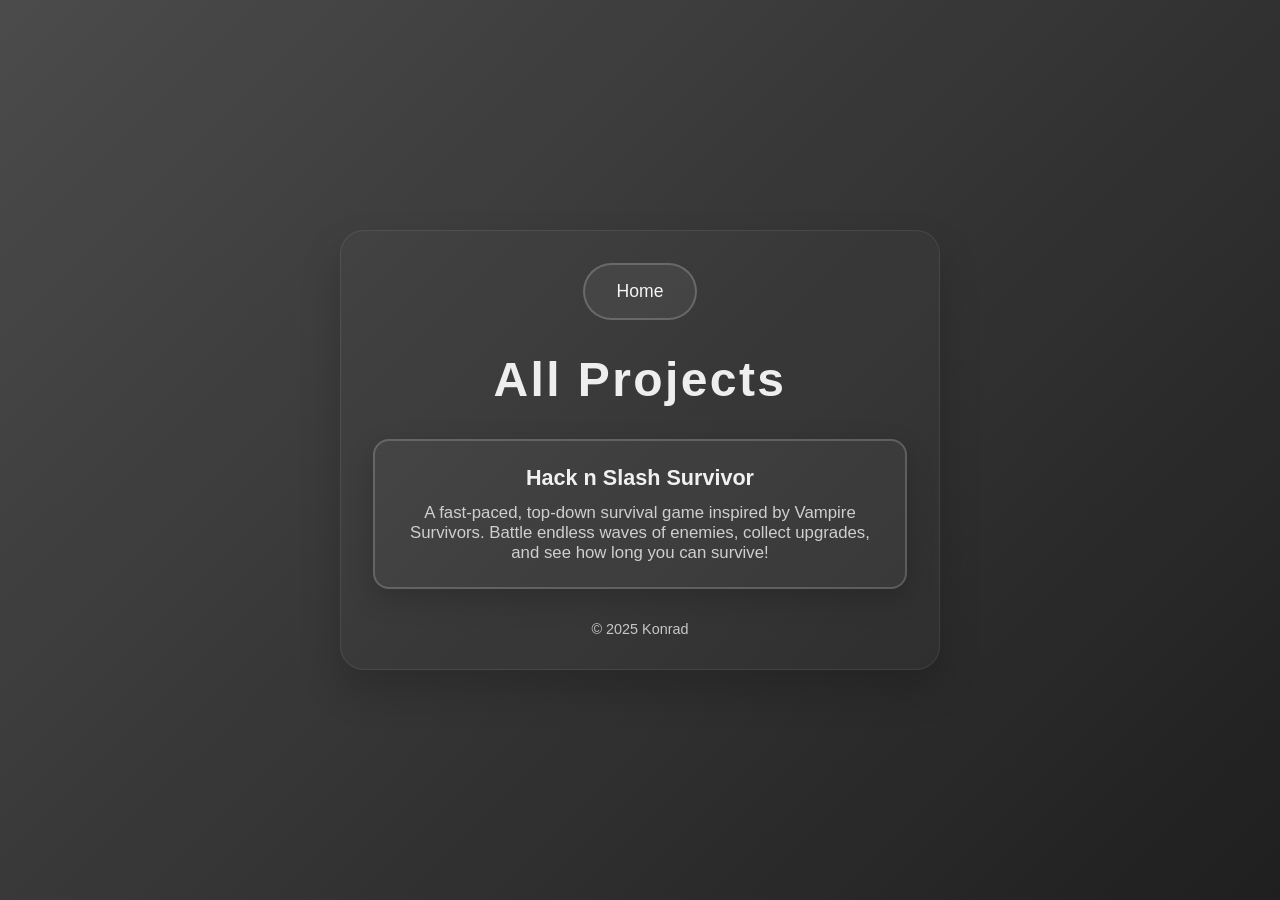
<file: project_list.html>
<!DOCTYPE html>
<html lang="en">

<head>
    <meta charset="UTF-8">
    <meta name="viewport" content="width=device-width, initial-scale=1.0">
    <title>Project List - Konrad</title>
    <link rel="stylesheet" href="style.css">
</head>

<body>
    <div class="container">
        <nav style="margin-bottom:2rem;">
            <a href="index.html" class="link-btn">Home</a>
        </nav>
        <h1>All Projects</h1>
        <div class="project-list"
            style="max-width:600px;margin:2rem auto 0 auto;display:flex;flex-direction:column;gap:2rem;">
            <a href="hack_n_slash.html" class="project-card project-card-link">
                <div>
                    <div class="project-title">Hack n Slash Survivor</div>
                    <p class="project-desc">A fast-paced, top-down survival game inspired by Vampire Survivors. Battle
                        endless waves of enemies, collect upgrades, and see how long you can survive!</p>
                </div>
            </a>
            <!-- Add more projects here as needed -->
        </div>
        <div class="footer">
            <p>&copy; 2025 Konrad</p>
        </div>
    </div>
    <style>
        .project-list {
            width: 100%;
        }

        .project-card-link {
            display: block;
            text-decoration: none;
            border: 2px solid rgba(255, 255, 255, 0.18);
            border-radius: 16px;
            background: rgba(255, 255, 255, 0.04);
            box-shadow: 0 10px 28px rgba(0, 0, 0, 0.18);
            padding: 1.5rem 2rem;
            transition: box-shadow 0.2s, border-color 0.2s, background 0.2s;
            color: inherit;
        }

        .project-card-link:hover,
        .project-card-link:focus {
            border-color: rgba(255, 255, 255, 0.35);
            box-shadow: 0 12px 32px rgba(0, 0, 0, 0.22);
            background: rgba(255, 255, 255, 0.08);
        }

        .project-title {
            font-size: 1.35rem;
            font-weight: bold;
            color: #f0f0f0;
            text-decoration: none;
            transition: color 0.2s;
        }

        .project-card-link:hover .project-title,
        .project-card-link:focus .project-title {
            color: #d9d9d9;
            text-decoration: none;
        }

        .project-desc {
            margin: 0.7rem 0 0 0;
            color: #cfcfcf;
            font-size: 1.05rem;
        }
    </style>
</body>

</html>
</file>
<file: style.css>
/* Reset and base styles */
* {
    margin: 0;
    padding: 0;
    box-sizing: border-box;
}

body {
    font-family: 'Segoe UI', Tahoma, Geneva, Verdana, sans-serif;
    background: linear-gradient(135deg, #4b4b4b 0%, #1f1f1f 100%);
    min-height: 100vh;
    display: flex;
    align-items: center;
    justify-content: center;
    color: #f1f1f1;
    overflow-x: hidden;
}

/* Container */
.container {
    text-align: center;
    padding: 2rem;
    max-width: 600px;
    width: 90%;
    background: rgba(255, 255, 255, 0.02);
    border: 1px solid rgba(255, 255, 255, 0.08);
    border-radius: 24px;
    box-shadow: 0 20px 40px rgba(0, 0, 0, 0.18);
}

/* Header */
h1 {
    font-size: 3rem;
    margin-bottom: 1rem;
    color: #eeeeee;
    letter-spacing: 0.05em;
    opacity: 0;
    transform: translateY(-30px);
    animation: fadeInUp 1s ease forwards;
}

.subtitle {
    font-size: 1.2rem;
    margin-bottom: 3rem;
    color: #d9d9d9;
    opacity: 0.9;
    opacity: 0;
    transform: translateY(-20px);
    animation: fadeInUp 1s ease 0.3s forwards;
}

/* Links container */
.links-container {
    display: flex;
    flex-direction: column;
    gap: 1.5rem;
    margin-bottom: 3rem;
}

/* Link buttons */
.link-btn {
    display: inline-flex;
    align-items: center;
    justify-content: center;
    gap: 0.8rem;
    padding: 1rem 2rem;
    background: rgba(255, 255, 255, 0.05);
    border: 2px solid rgba(255, 255, 255, 0.2);
    border-radius: 50px;
    color: #f5f5f5;
    text-decoration: none;
    font-size: 1.1rem;
    font-weight: 500;
    transition: all 0.3s ease;
    backdrop-filter: blur(10px);
    transform: translateY(20px);
    opacity: 0;
}

.link-btn:nth-child(1) {
    animation: fadeInUp 1s ease 0.6s forwards;
}

.link-btn:nth-child(2) {
    animation: fadeInUp 1s ease 0.8s forwards;
}

.link-btn:nth-child(3) {
    animation: fadeInUp 1s ease 1s forwards;
}

.link-btn:hover {
    transform: translateY(-5px);
    background: rgba(255, 255, 255, 0.12);
    border-color: rgba(255, 255, 255, 0.45);
    box-shadow: 0 10px 25px rgba(0, 0, 0, 0.25);
}

.link-btn:active {
    transform: translateY(-2px);
}

/* Icons */
.icon {
    width: 24px;
    height: 24px;
    fill: currentColor;
}

/* Footer */
.footer {
    margin-top: 2rem;
    color: #c7c7c7;
    opacity: 0.7;
    font-size: 0.9rem;
    opacity: 0;
    animation: fadeIn 1s ease 1.2s forwards;
}

/* Geometric background */
.particles {
    position: fixed;
    top: 0;
    left: 0;
    width: 100%;
    height: 100%;
    pointer-events: none;
    z-index: -1;
    overflow: hidden;
}

/* Geodesic dome structure */
.geodesic-grid {
    position: absolute;
    top: -20%;
    left: -20%;
    width: 140%;
    height: 140%;
    opacity: 0.15;
    transform: rotateX(15deg) rotateY(-15deg);
    animation: rotateGrid 135s linear infinite;
}

.geo-line {
    position: absolute;
    background: linear-gradient(45deg, rgba(255, 255, 255, 0.2), rgba(255, 255, 255, 0.05));
    transform-origin: center;
}

.geo-line.horizontal {
    height: 1px;
    width: 100%;
}

.geo-line.vertical {
    width: 1px;
    height: 100%;
}

.geo-line.diagonal {
    height: 1px;
    transform-origin: left center;
}

/* Square nodes at intersections */
.geo-node {
    position: absolute;
    width: 4px;
    height: 4px;
    background: rgba(255, 255, 255, 0.3);
    border: 1px solid rgba(255, 255, 255, 0.15);
    transform: rotate(45deg);
    animation: pulseNode 8s ease-in-out infinite;
}

/* Floating particles (smaller now) */
.particle {
    position: absolute;
    background: rgba(255, 255, 255, 0.08);
    border-radius: 50%;
    animation: float 12s ease-in-out infinite;
}

/* Animations */
@keyframes fadeInUp {
    to {
        opacity: 1;
        transform: translateY(0);
    }
}

@keyframes fadeIn {
    to {
        opacity: 1;
    }
}

@keyframes float {

    0%,
    100% {
        transform: translateY(0px) rotate(0deg);
        opacity: 0.5;
    }

    50% {
        transform: translateY(-20px) rotate(180deg);
        opacity: 0.3;
    }
}

@keyframes rotateGrid {
    0% {
        transform: rotateX(15deg) rotateY(-15deg) rotateZ(0deg);
    }

    100% {
        transform: rotateX(15deg) rotateY(-15deg) rotateZ(360deg);
    }
}

@keyframes pulseNode {

    0%,
    100% {
        opacity: 0.2;
        transform: rotate(45deg) scale(2);
    }

    50% {
        opacity: 0.6;
        transform: rotate(45deg) scale(1.5);
    }
}

/* Responsive design */
@media (max-width: 768px) {
    h1 {
        font-size: 2.5rem;
    }

    .subtitle {
        font-size: 1rem;
    }

    .link-btn {
        padding: 0.8rem 1.5rem;
        font-size: 1rem;
    }

    .container {
        padding: 1rem;
    }
}

@media (max-width: 480px) {
    h1 {
        font-size: 2rem;
    }

    .links-container {
        gap: 1rem;
    }
}

/* Loading animation */
.loading {
    opacity: 0;
    transition: opacity 0.5s ease;
}

.loaded {
    opacity: 1;
}
</file>
